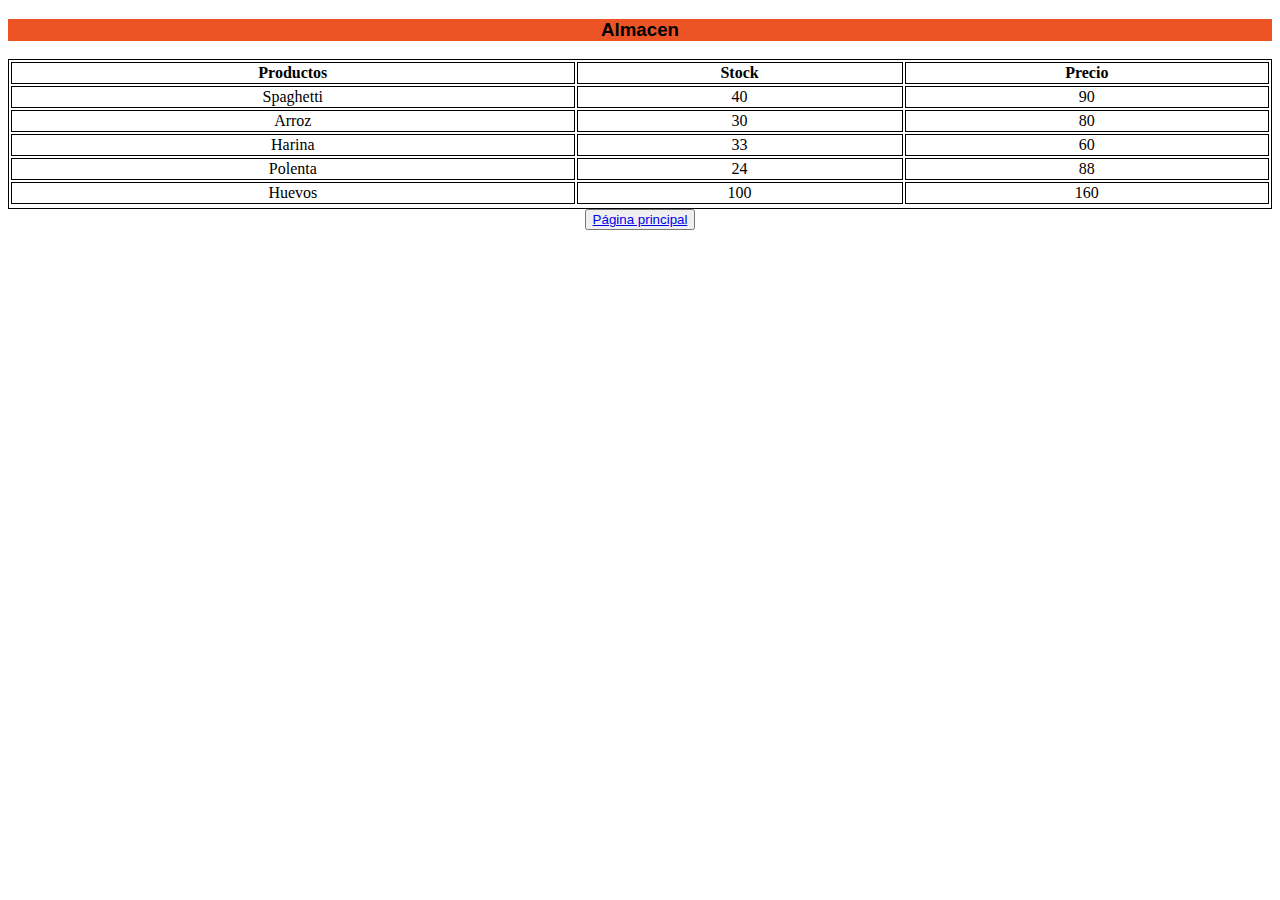
<file: almacen.html>
<!DOCTYPE html>
<html lang="en">
  <head>
    <meta charset="UTF-8" />
    <meta name="viewport" content="width=device-width, initial-scale=1.0" />
    <meta http-equiv="X-UA-Compatible" content="ie=edge" />
    <title>Productos</title>
    <link rel="stylesheet" href="css/productos.css" />
  </head>
  <body>
    <h3>Almacen</h3>
    <table>
      <tr>
        <th>Productos</th>
        <th>Stock</th>
        <th>Precio</th>
      </tr>
      <tr>
        <td>Spaghetti</td>
        <td>40</td>
        <td>90</td>
      </tr>
      <tr>
        <td>Arroz</td>
        <td>30</td>
        <td>80</td>
      </tr>
      <tr>
        <td>Harina</td>
        <td>33</td>
        <td>60</td>
      </tr>
      <tr>
        <td>Polenta</td>
        <td>24</td>
        <td>88</td>
      </tr>
      <tr>
        <td>Huevos</td>
        <td>100</td>
        <td>160</td>
      </tr>
      <tr>
        
    </table>
   <button><a href="index.html">Página principal</a></button>
  </body>
</html>

  </body>
</html>
</file>
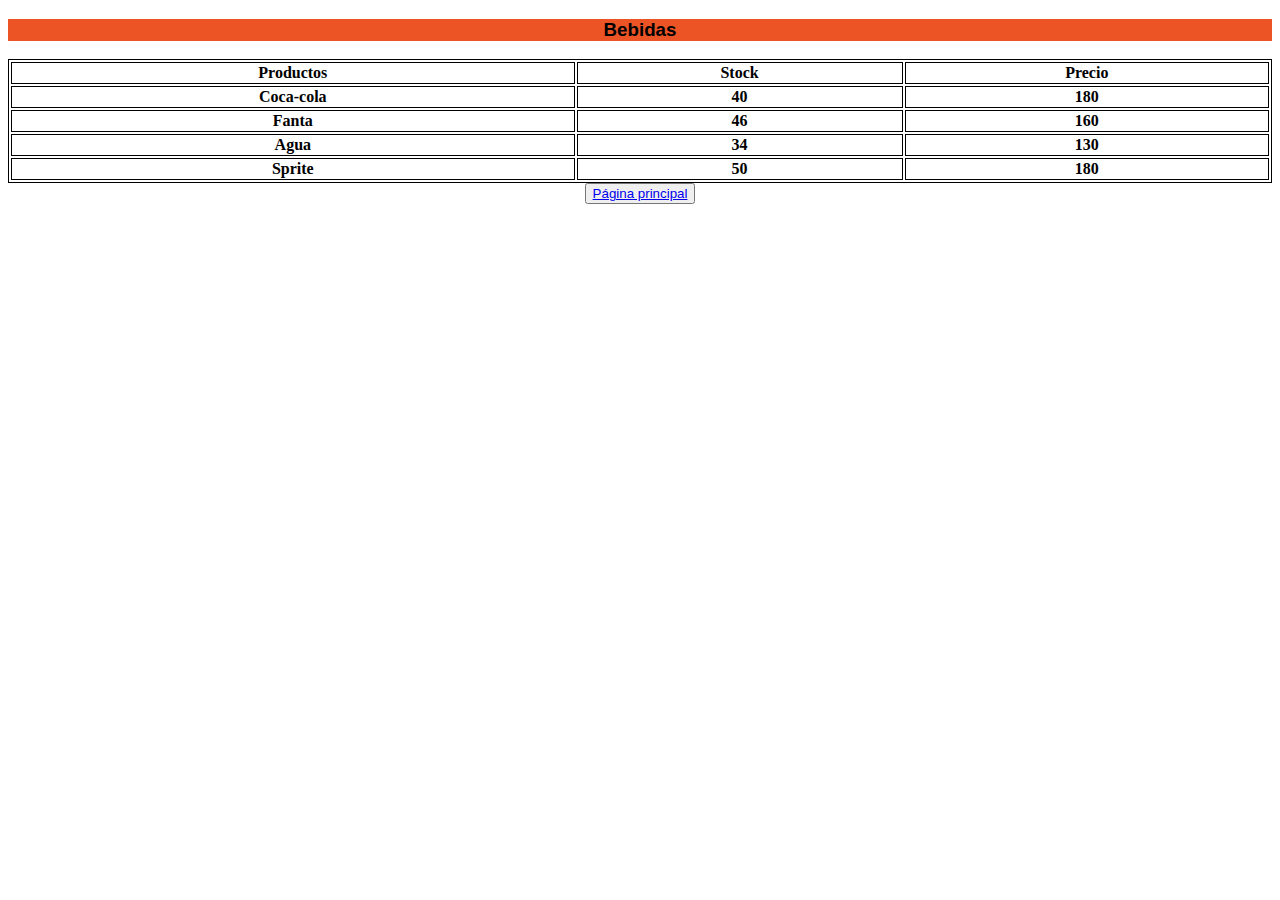
<file: bebidas.html>
<!DOCTYPE html>
<html lang="en">
  <head>
    <meta charset="UTF-8" />
    <meta name="viewport" content="width=device-width, initial-scale=1.0" />
    <meta http-equiv="X-UA-Compatible" content="ie=edge" />
    <title>Bebidas</title>
    <link rel="stylesheet" href="css/productos.css" />
  </head>
  <body>
    <h3>Bebidas</h3>
    <table>
      <tr>
        <th>Productos</th>
        <th>Stock</th>
        <th>Precio</th>
      </tr>
      <tr>
        <th>Coca-cola</th>
        <th>40</th>
        <th>180</th>
      </tr>
      <tr>
        <th>Fanta</th>
        <th>46</th>
        <th>160</th>
      </tr>
      <tr>
        <th>Agua</th>
        <th>34</th>
        <th>130</th>
      </tr>
      <tr>
        <th>Sprite</th>
        <th>50</th>
        <th>180</th>
      </tr>
    </table>
    <button><a href="index.html">Página principal</a></button>
  </body>
</html>
</file>
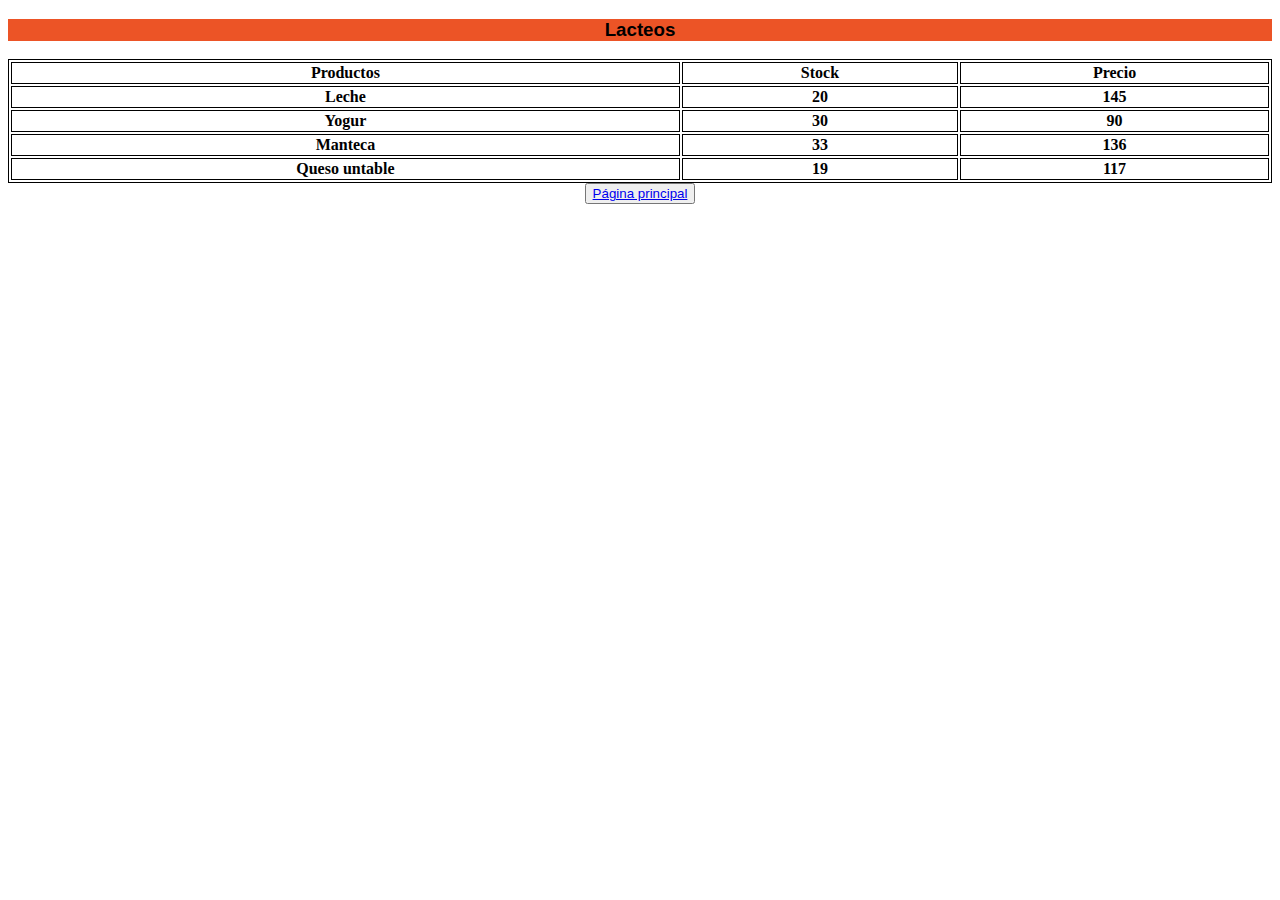
<file: lacteos.html>
<!DOCTYPE html>
<html lang="en">
  <head>
    <meta charset="UTF-8" />
    <meta name="viewport" content="width=device-width, initial-scale=1.0" />
    <meta http-equiv="X-UA-Compatible" content="ie=edge" />
    <title>Lacteos</title>
    <link rel="stylesheet" href="css/productos.css" />
  </head>
  <body>
    <h3>Lacteos</h3>
    <table>
      <tr>
        <th>Productos</th>
        <th>Stock</th>
        <th>Precio</th>
      </tr>
      <tr>
        <th>Leche</th>
        <th>20</th>
        <th>145</th>
      </tr>
      <tr>
        <th>Yogur</th>
        <th>30</th>
        <th>90</th>
      </tr>
      <tr>
        <th>Manteca</th>
        <th>33</th>
        <th>136</th>
      </tr>
      <tr>
        <th>Queso untable</th>
        <th>19</th>
        <th>117</th>
      </tr>
    </table>
    <button><a href="index.html">Página principal</a></button>
  </body>
</html>
</file>
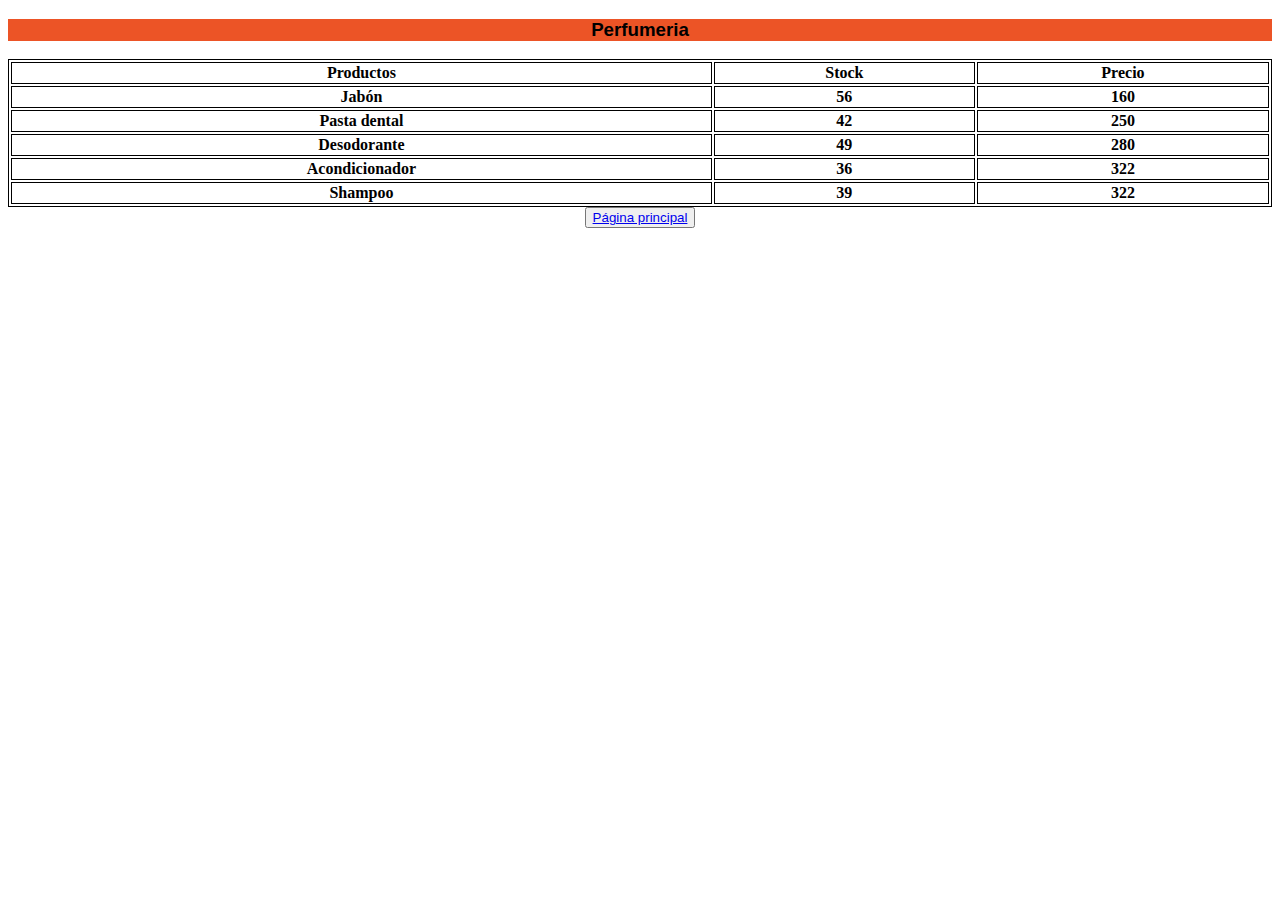
<file: perfumeria.html>
<!DOCTYPE html>
<html lang="en">
  <head>
    <meta charset="UTF-8" />
    <meta name="viewport" content="width=device-width, initial-scale=1.0" />
    <meta http-equiv="X-UA-Compatible" content="ie=edge" />
    <title>Perfumeria</title>
    <link rel="stylesheet" href="css/productos.css" />
  </head>
  <body>
    <h3>Perfumeria</h3>
    <table>
      <tr>
        <th>Productos</th>
        <th>Stock</th>
        <th>Precio</th>
      </tr>
      <tr>
        <th>Jabón</th>
        <th>56</th>
        <th>160</th>
      </tr>
      <tr>
        <th>Pasta dental</th>
        <th>42</th>
        <th>250</th>
      </tr>
      <tr>
        <th>Desodorante</th>
        <th>49</th>
        <th>280</th>
      </tr>
      <tr>
        <th>Acondicionador</th>
        <th>36</th>
        <th>322</th>
      </tr>
      <tr>
        <th>Shampoo</th>
        <th>39</th>
        <th>322</th>
      </tr>
    </table>
    <button><a href="index.html">Página principal</a></button>
  </body>
</html>
</file>
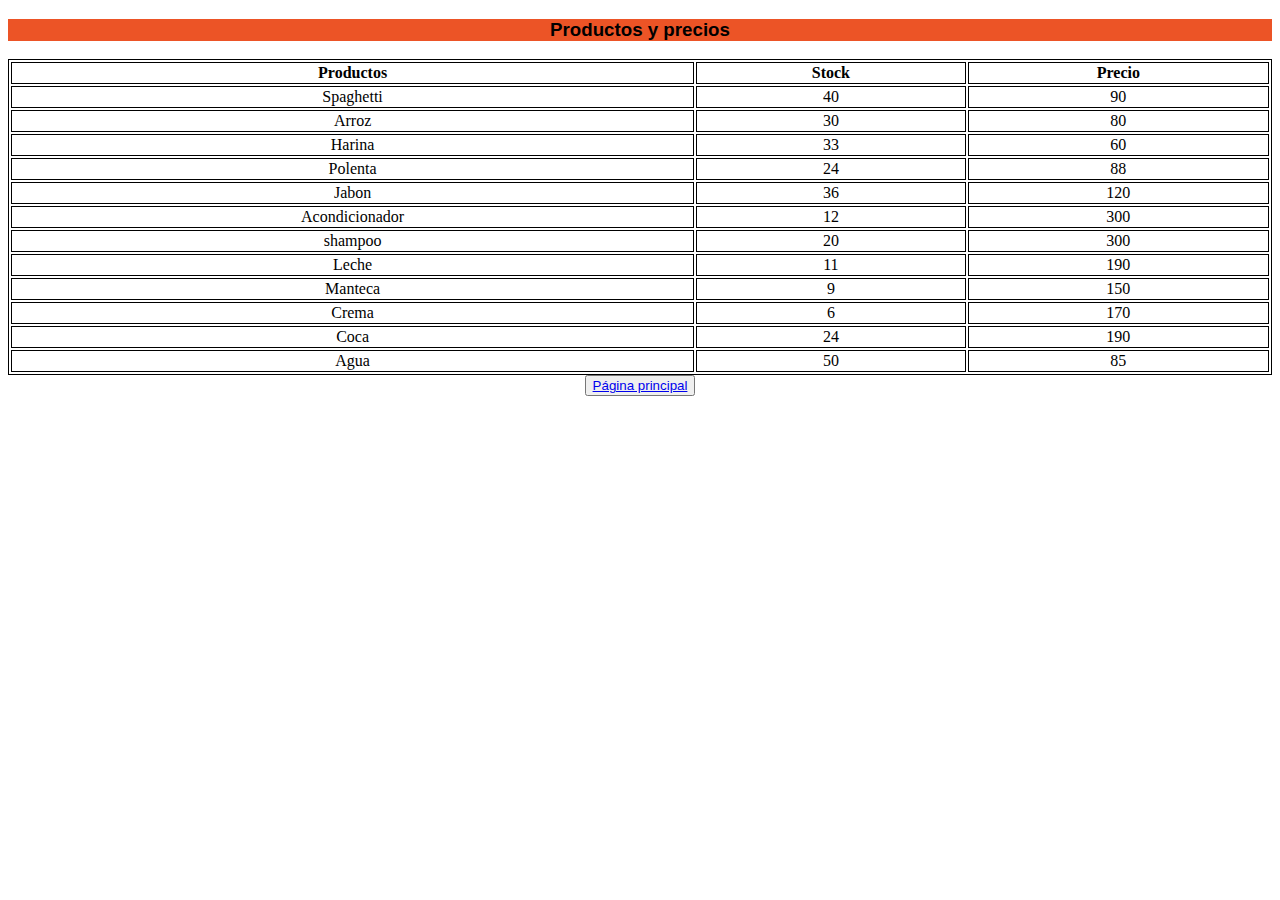
<file: productos.html>
<!DOCTYPE html>
<html lang="en">
  <head>
    <meta charset="UTF-8" />
    <meta name="viewport" content="width=device-width, initial-scale=1.0" />
    <meta http-equiv="X-UA-Compatible" content="ie=edge" />
    <title>Productos</title>
    <link rel="stylesheet" href="css/productos.css" />
  </head>
  <body>
    <h3>Productos y precios</h3>
    <table>
      <tr>
        <th>Productos</th>
        <th>Stock</th>
        <th>Precio</th>
      </tr>
      <tr>
        <td>Spaghetti</td>
        <td>40</td>
        <td>90</td>
      </tr>
      <tr>
        <td>Arroz</td>
        <td>30</td>
        <td>80</td>
      </tr>
      <tr>
        <td>Harina</td>
        <td>33</td>
        <td>60</td>
      </tr>
      <tr>
        <td>Polenta</td>
        <td>24</td>
        <td>88</td>
      </tr>
      <tr>
        <td>Jabon</td>
        <td>36</td>
        <td>120</td>
      </tr>
      <tr>
        <td>Acondicionador</td>
        <td>12</td>
        <td>300</td>
      </tr>
      <tr>
        <td>shampoo</td>
        <td>20</td>
        <td>300</td>
      </tr>
      <tr>
        <td>Leche</td>
        <td>11</td>
        <td>190</td>
      </tr>
      <tr>
        <td>Manteca</td>
        <td>9</td>
        <td>150</td>
      </tr>
      <tr>
        <td>Crema</td>
        <td>6</td>
        <td>170</td>
      </tr>
      <tr>
        <td>Coca</td>
        <td>24</td>
        <td>190</td>
      </tr>
      <tr>
        <td>Agua</td>
        <td>50</td>
        <td>85</td>
      </tr>
    </table>
   <button><a href="index.html">Página principal</a></button>
  </body>
</html>

  </body>
</html>
</file>
<file: css/productos.css>
body {
  background-image: url("../src/logoc.jpg");
  background-size: 100% 100%;
  background-repeat: no-repeat;
  background-attachment: fixed;
  background-position: bottom right;
}
h3 {
  font-family: "Lucida Sans", "Lucida Sans Regular", "Lucida Grande",
    "Lucida Sans Unicode", Geneva, Verdana, sans-serif;
  text-align: center;
  background-color: rgb(236, 84, 38);
}
table {
  width: 100%;
}
table,
th,
td {
  border: 1px solid;
}
td {
  text-align: center;
}
tr:hover {
  background-color: rgb(236, 84, 38);
}
button {
  display: block;
  margin: auto;
}
</file>
